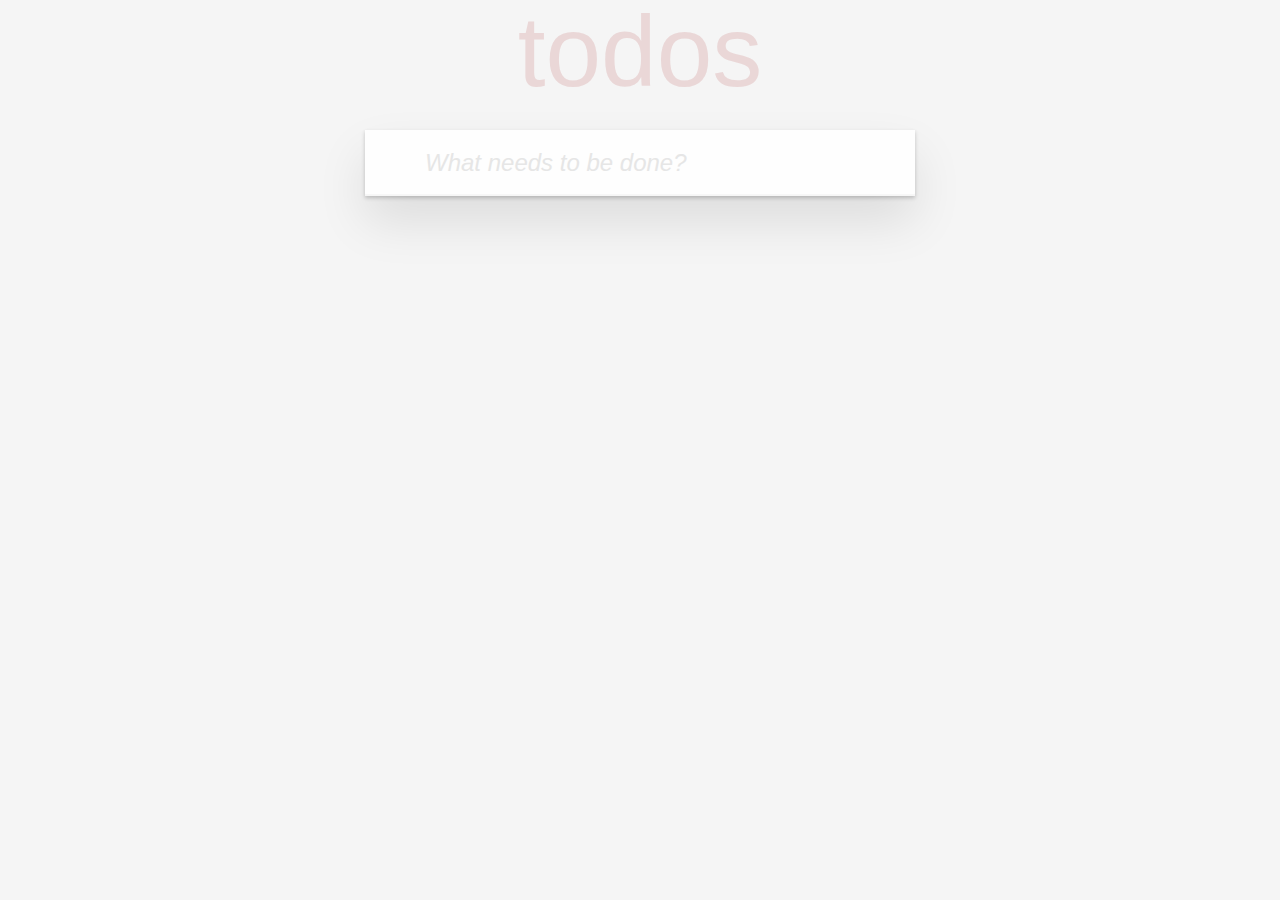
<file: index.html>
<!doctype html>
<html lang="en">
	<head>
		<meta charset="utf-8">
		<meta name="viewport" content="width=device-width, initial-scale=1">
		<title>Template • TodoMVC</title>
		<link rel="stylesheet" href="./css/base.css">
		<link rel="stylesheet" href="./css/style.css">
		<!-- CSS overrides - remove if you don't need it -->
		
	</head>
	<body>
		<div class="" id="root"></div>
        <script type="module" src="./js/main.js"></script>
	</body>
</html>
</file>
<file: css/base.css>
hr {
    margin: 20px 0;
    border: 0;
    border-top: 1px dashed #c5c5c5;
    border-bottom: 1px dashed #f7f7f7;
}
.learn a {
    font-weight: normal;
    text-decoration: none;
    color: #b83f45;
}
.learn a:hover {
    text-decoration: underline;
    color: #787e7e;
}
.learn h3,
.learn h4,
.learn h5 {
    margin: 10px 0;
    font-weight: 500;
    line-height: 1.2;
    color: #000;
}
.learn h3 {
    font-size: 24px;
}
.learn h4 {
    font-size: 18px;
}
.learn h5 {
    margin-bottom: 0;
    font-size: 14px;
}
.learn ul {
    padding: 0;
    margin: 0 0 30px 25px;
}
.learn li {
    line-height: 20px;
}
.learn p {
    font-size: 15px;
    font-weight: 300;
    line-height: 1.3;
    margin-top: 0;
    margin-bottom: 0;
}
#issue-count {
    display: none;
}
.quote {
    border: none;
    margin: 20px 0 60px 0;
}
.quote p {
    font-style: italic;
}
.quote p:before {
    content: '“';
    font-size: 50px;
    opacity: .15;
    position: absolute;
    top: -20px;
    left: 3px;
}
.quote p:after {
    content: '”';
    font-size: 50px;
    opacity: .15;
    position: absolute;
    bottom: -42px;
    right: 3px;
}
.quote footer {
    position: absolute;
    bottom: -40px;
    right: 0;
}
.quote footer img {
    border-radius: 3px;
}
.quote footer a {
    margin-left: 5px;
    vertical-align: middle;
}
.speech-bubble {
    position: relative;
    padding: 10px;
    background: rgba(0, 0, 0, .04);
    border-radius: 5px;
}
.speech-bubble:after {
    content: '';
    position: absolute;
    top: 100%;
    right: 30px;
    border: 13px solid transparent;
    border-top-color: rgba(0, 0, 0, .04);
}
.learn-bar > .learn {
    position: absolute;
    width: 272px;
    top: 8px;
    left: -300px;
    padding: 10px;
    border-radius: 5px;
    background-color: rgba(255, 255, 255, .6);
    transition-property: left;
    transition-duration: 500ms;
}
@media (min-width: 899px) {
    .learn-bar {
        width: auto;
        padding-left: 300px;
    }
    .learn-bar > .learn {
        left: 8px;
    }
}
</file>
<file: css/style.css>
html,
body {
    margin: 0;
    padding: 0;
}
button {
    margin: 0;
    padding: 0;
    border: 0;
    background: none;
    font-size: 100%;
    vertical-align: baseline;
    font-family: inherit;
    font-weight: inherit;
    color: inherit;
    -webkit-appearance: none;
    appearance: none;
    -webkit-font-smoothing: antialiased;
    -moz-osx-font-smoothing: grayscale;
}
body {
    font: 14px 'Helvetica Neue', Helvetica, Arial, sans-serif;
    line-height: 1.4em;
    background: #f5f5f5;
    color: #4d4d4d;
    min-width: 230px;
    max-width: 550px;
    margin: 0 auto;
    -webkit-font-smoothing: antialiased;
    -moz-osx-font-smoothing: grayscale;
    font-weight: 300;
}
:focus {
    outline: 0;
}
.hidden {
    display: none;
}
.todoapp {
    background: #fff;
    margin: 130px 0 40px 0;
    position: relative;
    box-shadow: 0 2px 4px 0 rgba(0, 0, 0, 0.2),
        0 25px 50px 0 rgba(0, 0, 0, 0.1);
}
.todoapp input::-webkit-input-placeholder {
    font-style: italic;
    font-weight: 300;
    color: #e6e6e6;
}
.todoapp input::-moz-placeholder {
    font-style: italic;
    font-weight: 300;
    color: #e6e6e6;
}
.todoapp input::input-placeholder {
    font-style: italic;
    font-weight: 300;
    color: #e6e6e6;
}
.todoapp h1 {
    position: absolute;
    top: -155px;
    width: 100%;
    font-size: 100px;
    font-weight: 100;
    text-align: center;
    color: rgba(175, 47, 47, 0.15);
    -webkit-text-rendering: optimizeLegibility;
    -moz-text-rendering: optimizeLegibility;
    text-rendering: optimizeLegibility;
}
.new-todo,
.edit {
    position: relative;
    margin: 0;
    width: 100%;
    font-size: 24px;
    font-family: inherit;
    font-weight: inherit;
    line-height: 1.4em;
    border: 0;
    color: inherit;
    padding: 6px;
    border: 1px solid #999;
    box-shadow: inset 0 -1px 5px 0 rgba(0, 0, 0, 0.2);
    box-sizing: border-box;
    -webkit-font-smoothing: antialiased;
    -moz-osx-font-smoothing: grayscale;
}
.new-todo {
    padding: 16px 16px 16px 60px;
    border: none;
    background: rgba(0, 0, 0, 0.003);
    box-shadow: inset 0 -2px 1px rgba(0, 0, 0, 0.03);
}
.main {
    position: relative;
    z-index: 2;
    border-top: 1px solid #e6e6e6;
}
.toggle-all {
    width: 1px;
    height: 1px;
    border: none;
    /* Mobile Safari */
    opacity: 0;
    position: absolute;
    right: 100%;
    bottom: 100%;
}
.toggle-all + label {
    width: 60px;
    height: 34px;
    font-size: 0;
    position: absolute;
    top: -52px;
    left: -13px;
    -webkit-transform: rotate(90deg);
    transform: rotate(90deg);
}
.toggle-all + label:before {
    content: '❯';
    font-size: 22px;
    color: #e6e6e6;
    padding: 10px 27px 10px 27px;
}
.toggle-all:checked + label:before {
    color: #737373;
}
.todo-list {
    margin: 0;
    padding: 0;
    list-style: none;
}
.todo-list li {
    position: relative;
    font-size: 24px;
    border-bottom: 1px solid #ededed;
}
.todo-list li:last-child {
    border-bottom: none;
}
.todo-list li.editing {
    border-bottom: none;
    padding: 0;
}
.todo-list li.editing .edit {
    display: block;
    width: 506px;
    padding: 12px 16px;
    margin: 0 0 0 43px;
}
.todo-list li.editing .view {
    display: none;
}
.todo-list li .toggle {
    text-align: center;
    width: 40px;
    /* auto, since non-WebKit browsers doesn't support input styling */
    height: auto;
    position: absolute;
    top: 0;
    bottom: 0;
    margin: auto 0;
    border: none;
    /* Mobile Safari */
    -webkit-appearance: none;
    appearance: none;
}
.todo-list li .toggle {
    opacity: 0;
}
.todo-list li .toggle + label {
    /*
        Firefox requires `#` to be escaped - https://bugzilla.mozilla.org/show_bug.cgi?id=922433
        IE and Edge requires *everything* to be escaped to render, so we do that instead of just the `#` - https://developer.microsoft.com/en-us/microsoft-edge/platform/issues/7157459/
    */
    background-image: url('data:image/svg+xml;utf8,%3Csvg%20xmlns%3D%22http%3A//www.w3.org/2000/svg%22%20width%3D%2240%22%20height%3D%2240%22%20viewBox%3D%22-10%20-18%20100%20135%22%3E%3Ccircle%20cx%3D%2250%22%20cy%3D%2250%22%20r%3D%2250%22%20fill%3D%22none%22%20stroke%3D%22%23ededed%22%20stroke-width%3D%223%22/%3E%3C/svg%3E');
    background-repeat: no-repeat;
    background-position: center left;
}
.todo-list li .toggle:checked + label {
    background-image: url('data:image/svg+xml;utf8,%3Csvg%20xmlns%3D%22http%3A//www.w3.org/2000/svg%22%20width%3D%2240%22%20height%3D%2240%22%20viewBox%3D%22-10%20-18%20100%20135%22%3E%3Ccircle%20cx%3D%2250%22%20cy%3D%2250%22%20r%3D%2250%22%20fill%3D%22none%22%20stroke%3D%22%23bddad5%22%20stroke-width%3D%223%22/%3E%3Cpath%20fill%3D%22%235dc2af%22%20d%3D%22M72%2025L42%2071%2027%2056l-4%204%2020%2020%2034-52z%22/%3E%3C/svg%3E');
}
.todo-list li label {
    word-break: break-all;
    padding: 15px 15px 15px 60px;
    display: block;
    line-height: 1.2;
    transition: color 0.4s;
}
.todo-list li.completed label {
    color: #d9d9d9;
    text-decoration: line-through;
}
.todo-list li .destroy {
    display: none;
    position: absolute;
    top: 0;
    right: 10px;
    bottom: 0;
    width: 40px;
    height: 40px;
    margin: auto 0;
    font-size: 30px;
    color: #cc9a9a;
    margin-bottom: 11px;
    transition: color 0.2s ease-out;
}
.todo-list li .destroy:hover {
    color: #af5b5e;
}
.todo-list li .destroy:after {
    content: '×';
}
.todo-list li:hover .destroy {
    display: block;
}
.todo-list li .edit {
    display: none;
}
.todo-list li.editing:last-child {
    margin-bottom: -1px;
}
.footer {
    color: #777;
    padding: 10px 15px;
    height: 20px;
    text-align: center;
    border-top: 1px solid #e6e6e6;
}
.footer:before {
    content: '';
    position: absolute;
    right: 0;
    bottom: 0;
    left: 0;
    height: 50px;
    overflow: hidden;
    box-shadow: 0 1px 1px rgba(0, 0, 0, 0.2),
        0 8px 0 -3px #f6f6f6,
        0 9px 1px -3px rgba(0, 0, 0, 0.2),
        0 16px 0 -6px #f6f6f6,
        0 17px 2px -6px rgba(0, 0, 0, 0.2);
}
.todo-count {
    float: left;
    text-align: left;
}
.todo-count strong {
    font-weight: 300;
}
.filters {
    margin: 0;
    padding: 0;
    list-style: none;
    position: absolute;
    right: 0;
    left: 0;
}
.filters li {
    display: inline;
}
.filters li a {
    color: inherit;
    margin: 3px;
    padding: 3px 7px;
    text-decoration: none;
    border: 1px solid transparent;
    border-radius: 3px;
}
.filters li a:hover {
    border-color: rgba(175, 47, 47, 0.1);
}
.filters li a.selected {
    border-color: rgba(175, 47, 47, 0.2);
}
.clear-completed,
html .clear-completed:active {
    float: right;
    position: relative;
    line-height: 20px;
    text-decoration: none;
    cursor: pointer;
}
.clear-completed:hover {
    text-decoration: underline;
}
.info {
    margin: 65px auto 0;
    color: #bfbfbf;
    font-size: 10px;
    text-shadow: 0 1px 0 rgba(255, 255, 255, 0.5);
    text-align: center;
}
.info p {
    line-height: 1;
}
.info a {
    color: inherit;
    text-decoration: none;
    font-weight: 400;
}
.info a:hover {
    text-decoration: underline;
}
/*
    Hack to remove background from Mobile Safari.
    Can't use it globally since it destroys checkboxes in Firefox
*/
@media screen and (-webkit-min-device-pixel-ratio:0) {
    .toggle-all,
    .todo-list li .toggle {
        background: none;
    }
    .todo-list li .toggle {
        height: 40px;
    }
}
@media (max-width: 430px) {
    .footer {
        height: 50px;
    }
    .filters {
        bottom: 10px;
    }
}
</file>
